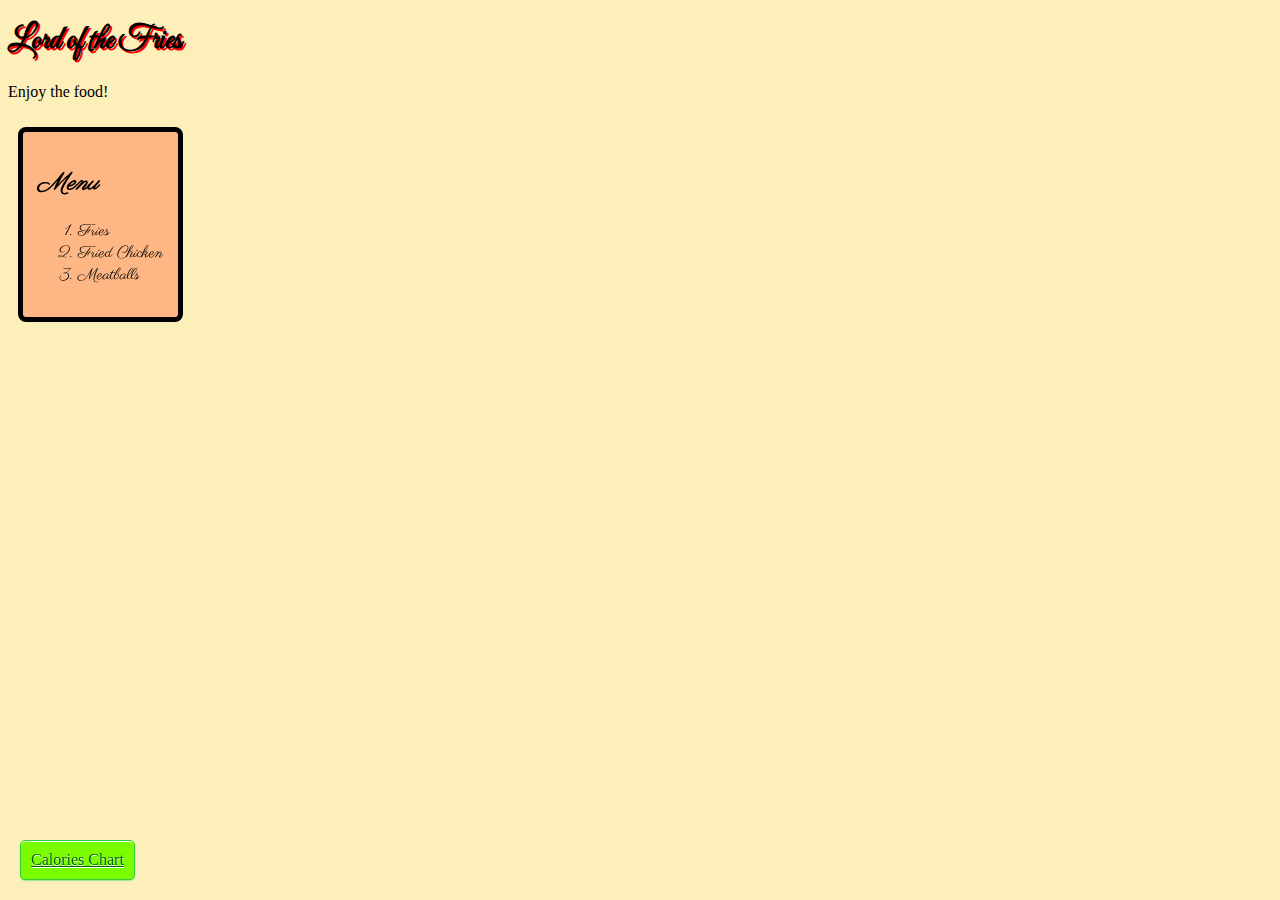
<file: Lab2-CSS/index.html>
<!DOCTYPE html>
<html lang="en">
<head>
    <meta charset="UTF-8">
    <meta http-equiv="X-UA-Compatible" content="IE=edge">
    <meta name="viewport" content="width=device-width, initial-scale=1.0">
   <link rel="stylesheet" href="style.css">
    <title>Lord of the Fries | Menu</title>
</head>
<body>
    

<h1>Lord of the Fries</h1>
<p>Enjoy the food!</p>

<div class="menu">
   
    <h2>Menu</h2>
    <ol>
        <li>Fries</li>
        <li>Fried Chicken</li>
        <li>Meatballs</li>
    </ol>

</div>


<a href="./Calories.html" id="Calories-link">Calories Chart</a>
</body>
</html>
</file>
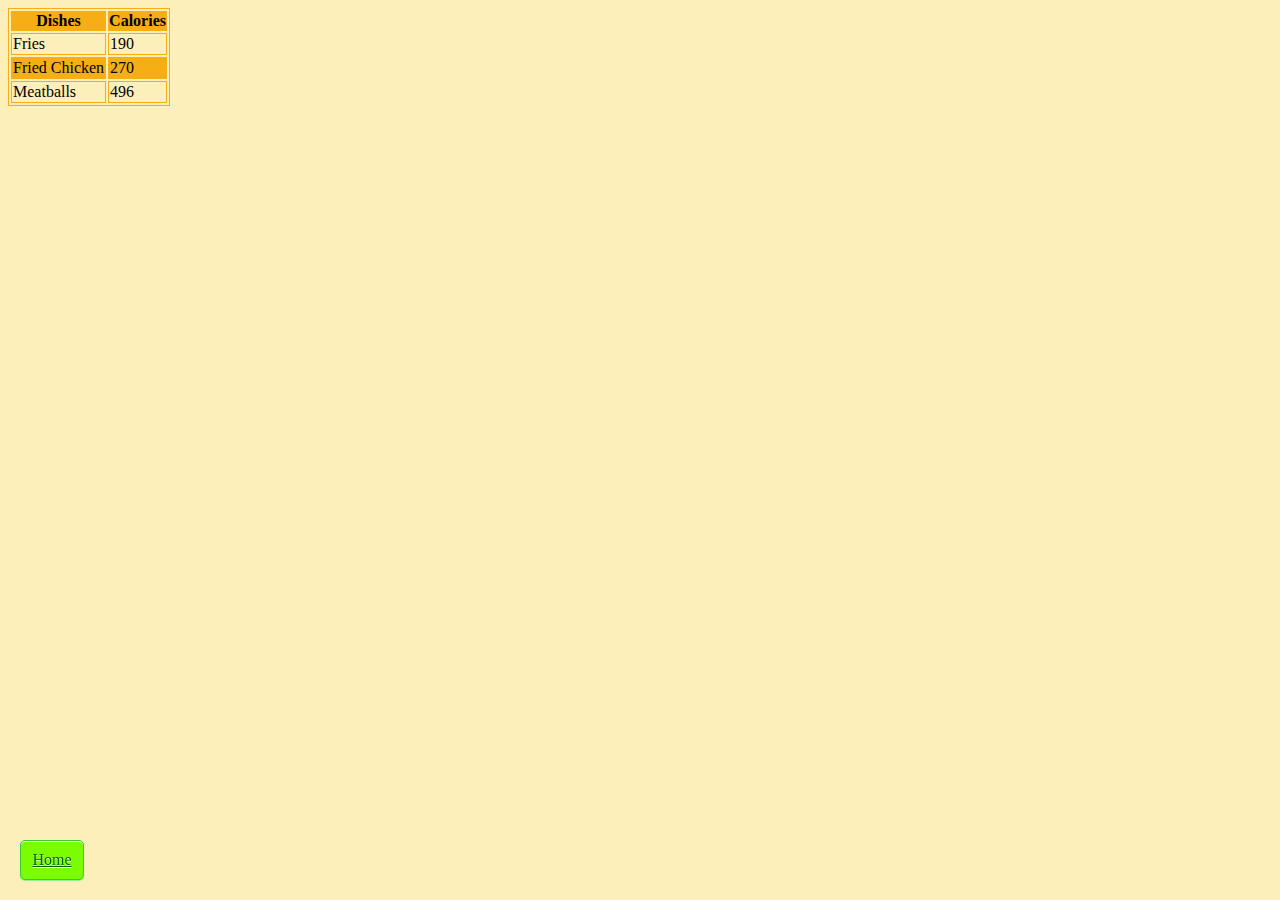
<file: Lab2-CSS/Calories.html>
<!DOCTYPE html>
<html lang="en">
<head>
    <meta charset="UTF-8">
    <meta http-equiv="X-UA-Compatible" content="IE=edge">
    <meta name="viewport" content="width=, initial-scale=1.0">
   <link rel="stylesheet" href="style.css">
    <title>Lord of the Fries |  Calories</title>
</head>
<body>
    <table class="Calories">
       <tr>
            <th>Dishes</th>
            <th>Calories</th>
    </tr>
    <tr>
        <td>Fries</td>
        <td>190</td>
        
    </tr>
    <tr>
        <td>Fried Chicken</td>
        <td>270</td>
    </tr>
    <tr>
        <td>Meatballs</td>
        <td>496</td>
    </tr>
    </table>
    <a href="./index.html" id="home-link">Home</a>
</body>
</html>
</file>
<file: Lab2-CSS/style.css>
@import url('https://fonts.googleapis.com/css2?family=Great+Vibes&display=swap');
@import url('https://fonts.googleapis.com/css2?family=Parisienne&display=swap');
h1{
    font-family: 'Great Vibes', cursive;
    text-shadow: 2px 2px red;
}
h2{
    font-style: italic;
}

body{
    background-color: rgb(252, 239, 185);  
  
}
div.menu{
    font-family: 'Parisienne', cursive;
    margin: 10px;
    border: 5px solid;
    border-radius: 0.5rem;
    padding: 15px;
    background-color: rgb(255, 127, 80,0.5);
    position: fixed;
  
}
table, th tr, td{
    border: 1px solid #F5AE15
}
tr:nth-child(even){
    background-color: #FCEFB9;
}
tr:nth-child(odd){
    background-color: #F5AE15;
}
tr{
    cursor: pointer;
}
tr:hover td{
    background-color: black;
    color: white;
}
a{
    position: fixed;
    bottom: 20px;
    left: 20px;
    background-color: lawngreen;
    color: darkgreen;
    text-shadow: 0 1px white;
    border: 1px solid limegreen;
    display: block;
    border-radius: 5px;
    padding: 10px;
    box-shadow: 0 1px 1px lightGreen, inset 0 1px 0 honeyDew;
    text-align: center;
}
#calories-link{
    width: 100px;
}
#home-link{
    width: 42px;
}
</file>
